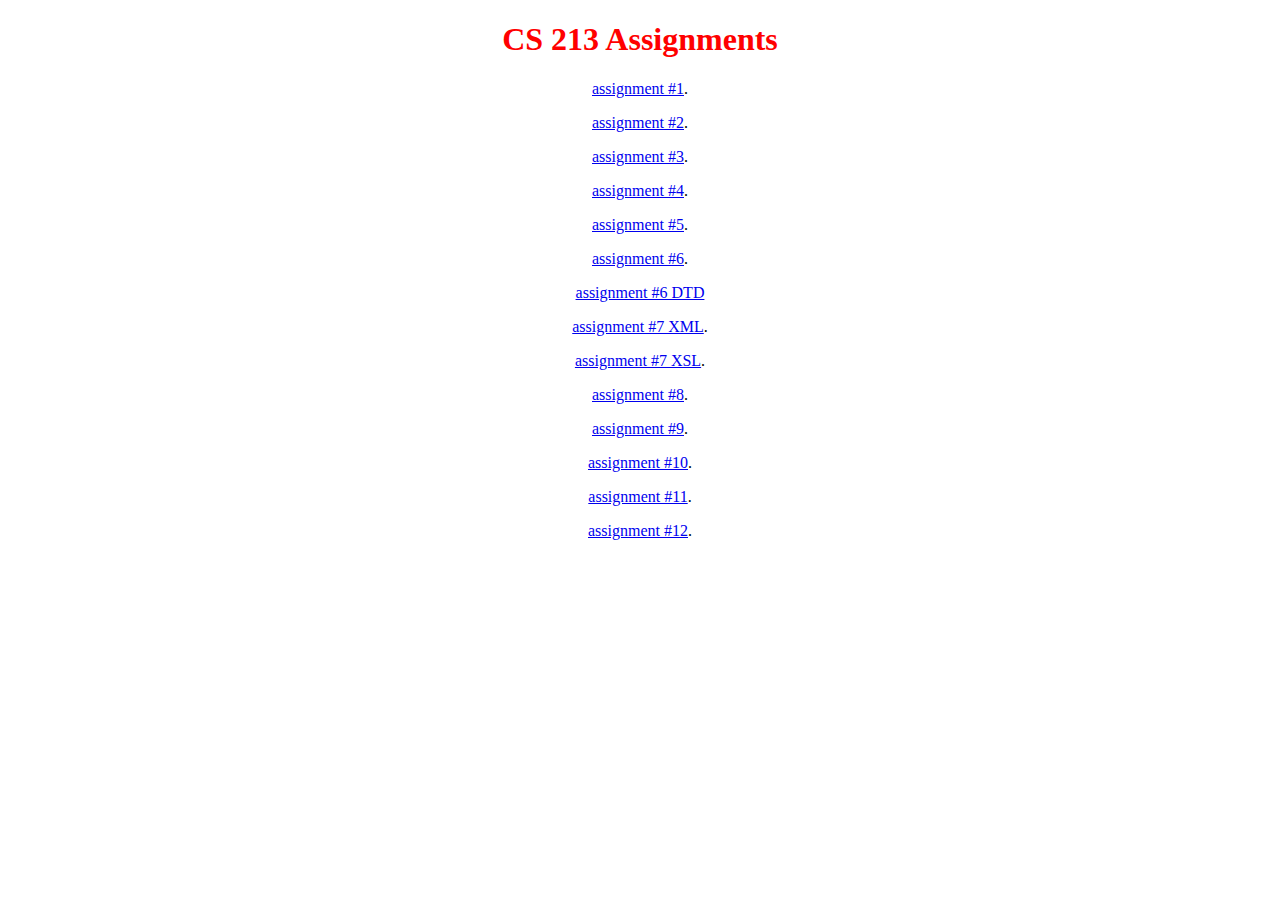
<file: 01 HTML Assignment Index Page & Home Page/index.html>
<!DOCTYPE html>
<html lang="en-US">

<head>
<title>Ben Wright's Assignments</title>
</head>
<body style="list-style-position: inside; text-align: center">
    
    <h1 style="color:red;">CS 213 Assignments</h1>
    <p><a href="assign01.html">
        assignment #1</a>.</p>

    <p><a href="assign02.html">
        assignment #2</a>.</p>

    <p><a href="assign03.html">
        assignment #3</a>.</p>

    <p><a href="assign04.html">
        assignment #4</a>.</p>

    <p><a href="assign05.html">
        assignment #5</a>.</p>

    <p><a href="assign06.xml">
        assignment #6</a>.</p>

    <p><a href="assign06.dtd">
        assignment #6 DTD</a></p>

    <p><a href="assign07.xml">
        assignment #7 XML</a>.</p>

    <p><a href="assign07.xsl">
        assignment #7 XSL</a>.</p>
    
    <p><a href="assign08.html">
        assignment #8</a>.</p>

    <p><a href="assign09.html">
        assignment #9</a>.</p>

    <p><a href="assign10.html">
        assignment #10</a>.</p>

    <p><a href="assign11.html">
        assignment #11</a>.</p>

    <p><a href="assign12.html">
        assignment #12</a>.</p>

</body>
</html>
</file>
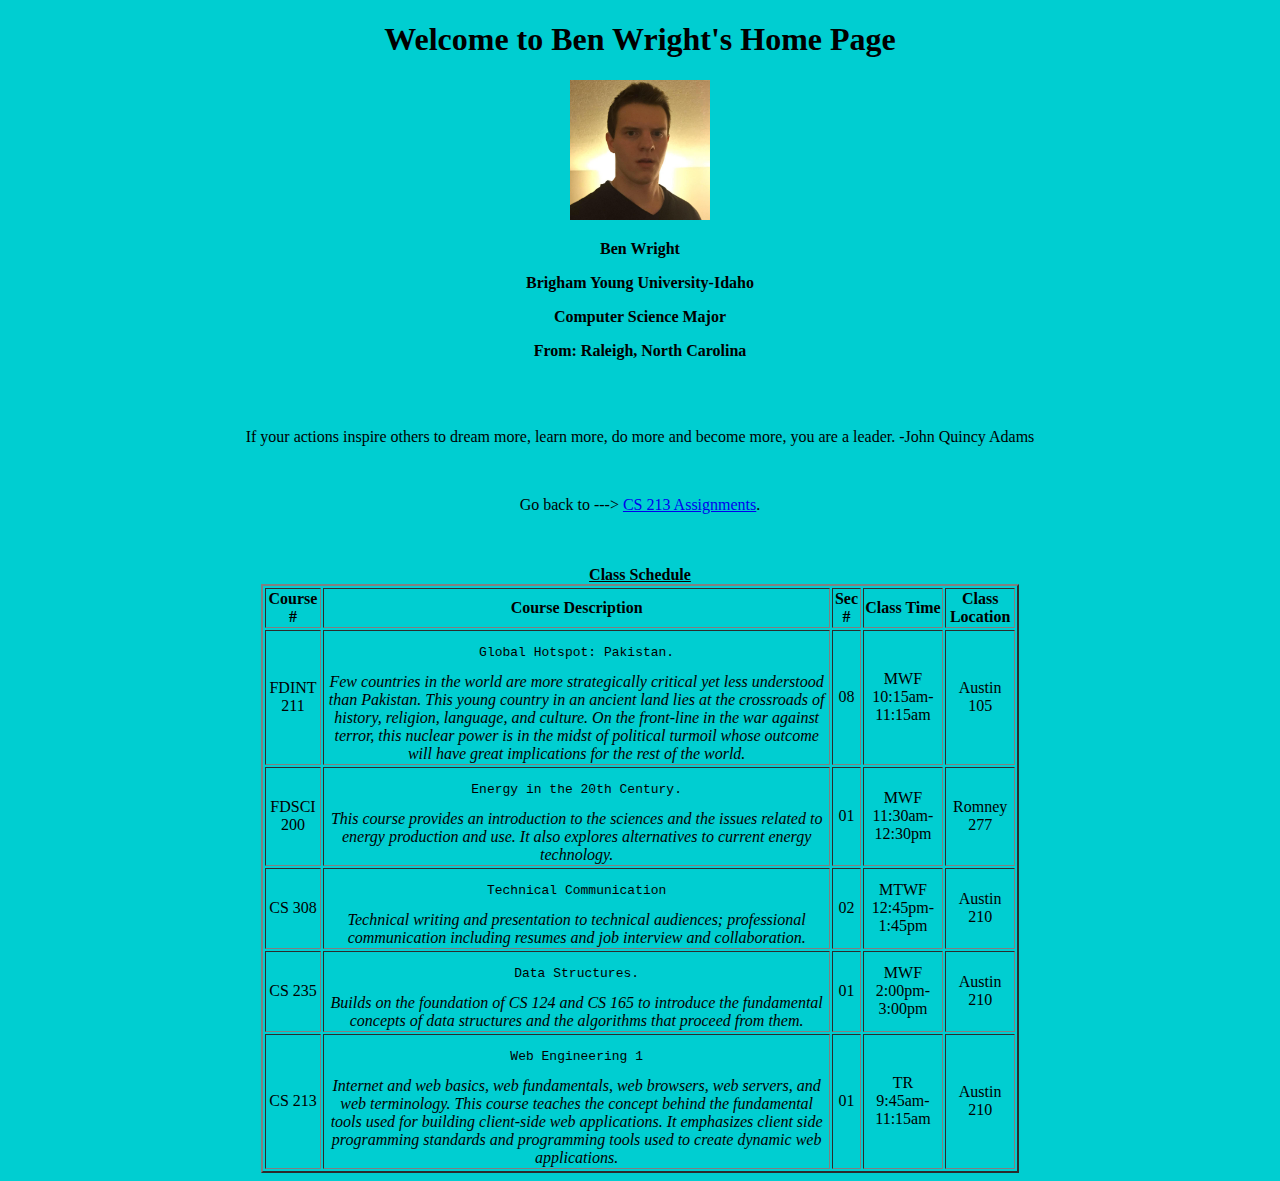
<file: 01 HTML Assignment Index Page & Home Page/assign01.html>
<!DOCTYPE html>
<html lang="en-US">
<head>
<title>Ben Wright's Home Page</title>
</head>
<body style="list-style-position: inside; 
             text-align: center; background-color:darkturquoise">

<h1>Welcome to Ben Wright's Home Page </h1>

<img src="me.jpg" alt="Ben" style="width:140px; height:140px">

<p><b>Ben Wright</b></p>
<p><b>Brigham Young University-Idaho</b></p>
<p><b>Computer Science Major</b></p>
<p><b>From: Raleigh, North Carolina</b></p>

<br></br>

<blockquote cite="http://www.brainyquote.com/quotes/quotes/j/johnquincy386752.html">
  <p>
    If your actions inspire others to dream more, learn more, do more and 
    become more, you are a leader. -John Quincy Adams
  </p>
</blockquote>

<br/>

<p> Go back to --->
<a href="http://localhost:1024/~wrightbyui/index.html">
    CS 213 Assignments</a>.</p>
   
<br></br>

<table align="center" border="2" style="width:60%; text-align: center">
  <caption><b><ins>Class Schedule</ins></b></caption>
  <tr>
    <td><b>Course #</b></td>
    <td><b>Course Description</b></td>
    <td><b>Sec #</b></td>
    <td><b>Class Time</b></td>
    <td><b>Class Location</b></td>
  </tr> 
  <tr>
    <td>FDINT 211</td>
    <td>
      <pre>Global Hotspot: Pakistan.</pre>
        <i>Few countries in the world are more strategically critical yet
        less understood than Pakistan. This young country in an ancient 
        land lies at the crossroads of history, religion, language, and 
        culture. On the front-line in the war against terror, this      
        nuclear power is in the midst of political turmoil whose outcome 
        will have great implications for the rest of the world.</i>
        </td>
    <td>08</td>
    <td>MWF 10:15am-11:15am</td>
    <td>Austin 105</td>
  <tr>
    <td>FDSCI 200</td>
    <td>
      <pre>Energy in the 20th Century.</pre>
      <i>
        This course provides an introduction to the sciences and the issues
        related to energy production and use. It also explores alternatives
        to current energy technology.
      </i>
    </td>
    <td>01</td>
    <td>MWF 11:30am-12:30pm</td>
    <td>Romney 277</td>
  </tr>
  <tr>
    <td>CS 308</td>
    <td>
      <pre>Technical Communication</pre>
      <i>
        Technical writing and presentation to technical audiences;
        professional communication including resumes and job interview 
        and collaboration.
      </i>
    </td>
    <td>02</td>
    <td>MTWF 12:45pm-1:45pm</td>
    <td>Austin 210</td>
  </tr>
  <tr>
    <td>CS 235</td>
    <td>
      <pre>Data Structures.</pre>
      <i>
        Builds on the foundation of CS 124 and CS 165 to introduce the 
        fundamental concepts of data structures and the algorithms that 
        proceed from them.
      </i>
    </td>
    <td>01</td>
    <td>MWF 2:00pm-3:00pm</td>
    <td>Austin 210</td>
  </tr>
  <tr>
    <td>CS 213</td>
    <td>
      <pre>Web Engineering 1</pre>
      <i>
        Internet and web basics, web fundamentals, web browsers, web
        servers, and web terminology. This course teaches the concept 
        behind the fundamental tools used for building client-side web 
        applications. It emphasizes client side programming standards  
        and programming tools used to create dynamic web applications.
      </i>
    </td>
    <td>01</td>
    <td>TR 9:45am-11:15am
    <td>Austin 210</td>
  </tr>

  
</body>
</html>
</file>
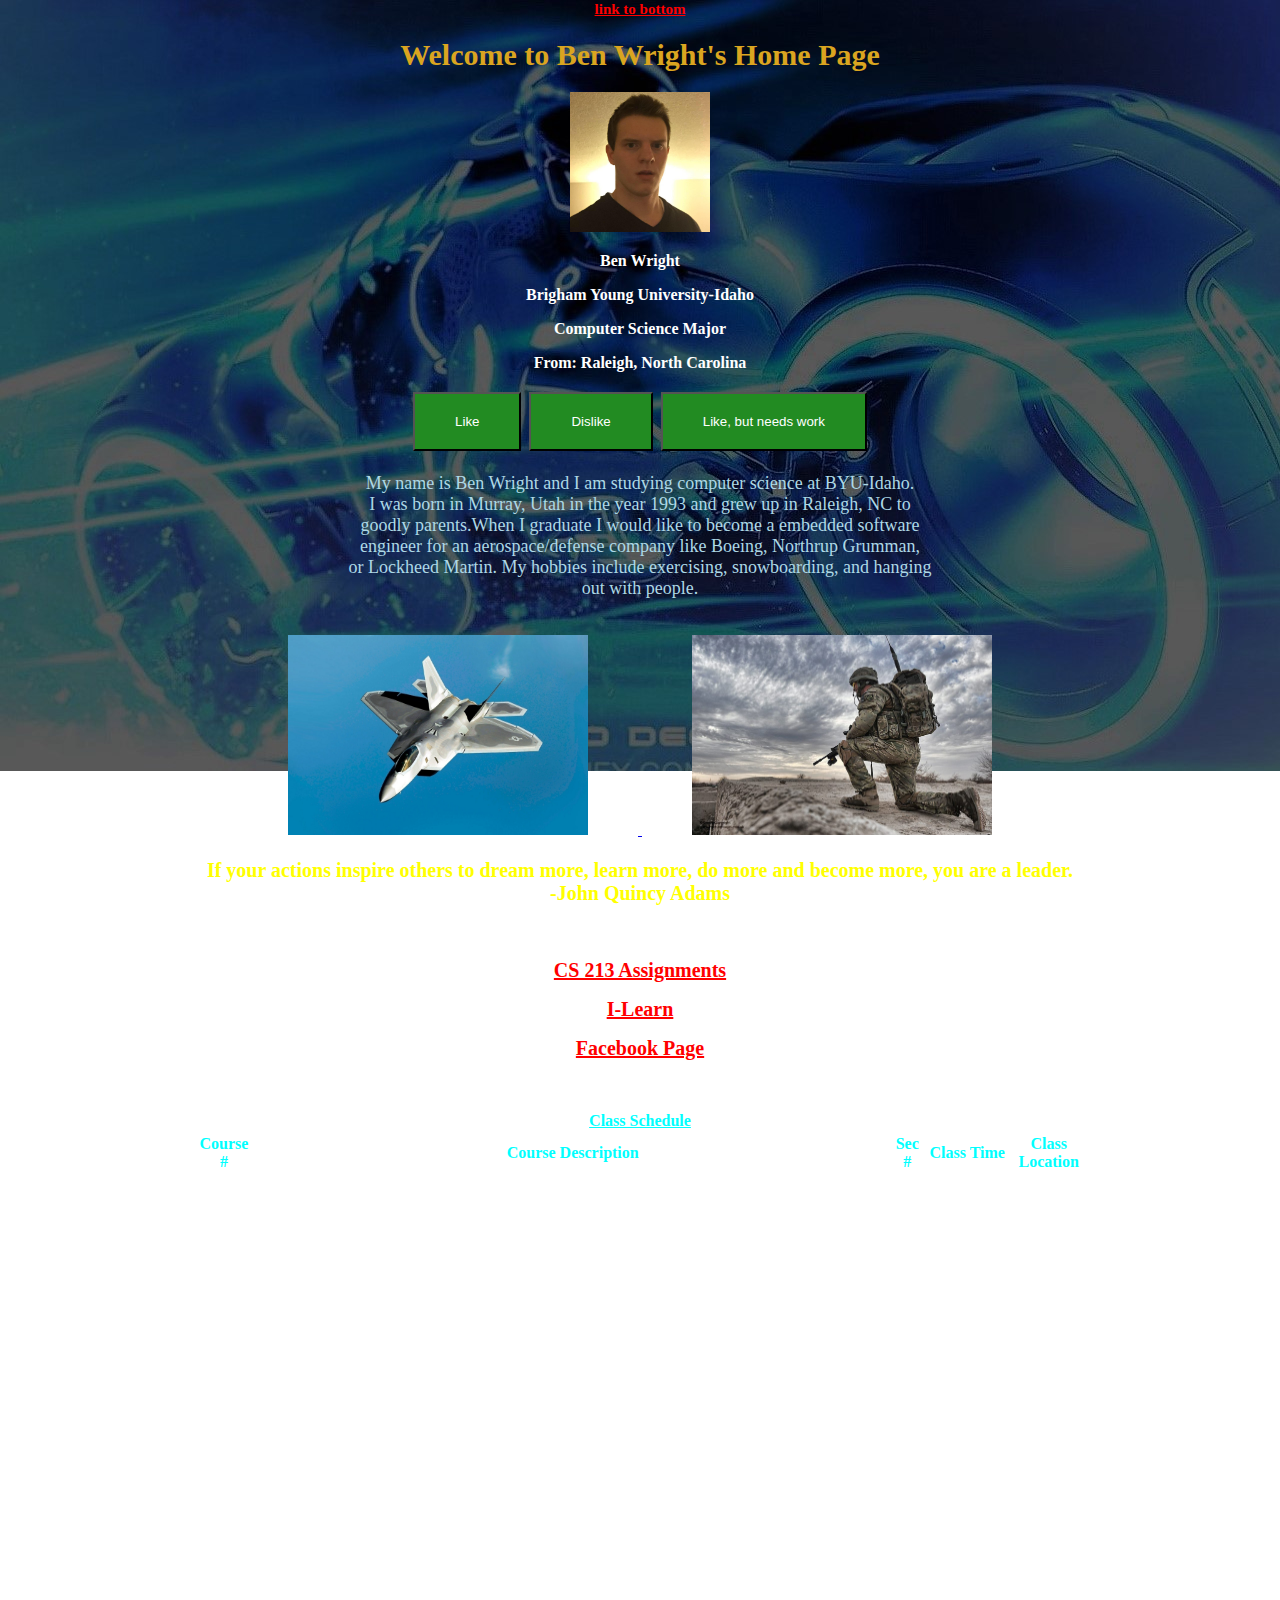
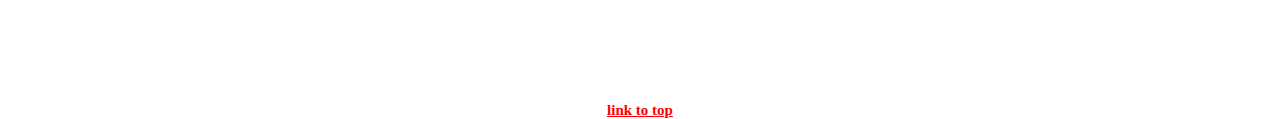
<file: 02 Enhanced Home Page/assign02.html>
<!DOCTYPE html>
    <header></header>
    <html>
    <head>
        <style>
            h1 {
                color: goldenrod;
                font-size: 30px;
            }
            body {
                margin: auto;
                text-align: center;
                background-image: url("tron.jpg");
                background-repeat: no-repeat;
                background-attachment: fixed;
            }
            blockquote {
                color: yellow;
                font-weight: bold;
                font-size: 20px;
            }
            a.link {
                font-weight: bold;
                color: red;
                font-size: 20px;
            }
            a.internal {
                font-weight: bold;
                color: red;
                font-size: 15px;
            }
            table {
                border-collapse: collapse;
                width: 70%;
            }
            table, td, tr {
                border: 4px solid white;
            }
                tr.aqua {
                    color: aqua;
                }

                tr.white {
                    color: white;
                }
            p.white {
                color: white;
            }
            p.paragraph {
                font-size: 18px;
                color: lightblue;
            }
            img.one {
                position: relative;
                margin: none;
                right: 50px;
                width: 300px;
                height: 200px;
                padding: 0px;
            }
            img.two {
                position: relative;
                margin: none;
                left: 50px;
                width: 300px;
                height: 200px;
                padding: 0px;
            }
            caption {
                color: aqua;
            }
            input[type=button], input[type=button], input[type=button] {
                background-color: forestgreen;
                color: white;
                padding: 20px 40px;
                margin: 4px 2px;
                cursor: pointer;
            }
        </style>
    </head>
    <body>
        <a class="internal"
           href="http://157.201.194.254/~wrightbyui/assign02.html#bottom">
            link to bottom
        </a>
        <title>Enhanced Home Page</title>
        <h1>Welcome to Ben Wright's Home Page</h1>

        <img src="me.jpg" alt="Ben"
             style="width:140px; height:140px" ;>

        <p class="white"><b>Ben Wright</b></p>
        <p class="white"><b>Brigham Young University-Idaho</b></p>
        <p class="white"><b>Computer Science Major</b></p>
        <p class="white"><b>From: Raleigh, North Carolina</b></p>

        <input type="button" value="Like" />
        <input type="button" value="Dislike" />
        <input type="button" value="Like, but needs work" />

        <p class="paragraph">
            My name is Ben Wright and I am studying computer science at BYU-Idaho.<br />
            I was born in Murray, Utah in the year 1993 and grew up in Raleigh, NC to<br />
            goodly parents.When I graduate I would like to become a embedded software<br />
            engineer for an aerospace/defense company like Boeing, Northrup Grumman,<br />
            or Lockheed Martin. My hobbies include exercising, snowboarding, and hanging<br />
            out with people.
        </p>
        <br />

        <a href="http://www.airforce.com">
            <img class="one" src="jet.jpg" ;>
        </a>
        <img class="two" src="military.jpg" ;>

        <br />

        <blockquote cite="http://www.brainyquote.com/quotes/quotes/j/johnquincy386752.html">
            <p>
                If your actions inspire others to dream more, learn more, do more and
                become more, you are a leader. <br /> -John Quincy Adams
            </p>
        </blockquote>

        <br />

        <p><a class="link" href="http://157.201.194.254/~wrightbyui/index.html">
            CS 213 Assignments</a></p>
        <p><a class="link" href="http://byui.brightspace.com">I-Learn</a></p>
        <p><a class="link" href="http://www.facebook.com">Facebook Page</a></p>

        <br />
        <br />

        <table align="center" border="4" ;>
            <caption><b><ins>Class Schedule</ins></b></caption>
            <tr class="aqua">
                <td><b>Course #</b></td>
                <td><b>Course Description</b></td>
                <td><b>Sec #</b></td>
                <td><b>Class Time</b></td>
                <td><b>Class Location</b></td>
            </tr>
            <tr class="white">
                <td>FDINT 211</td>
                <td>
                    <pre>Global Hotspot: Pakistan.</pre>
                    <i>
                        Few countries in the world are more strategically critical yet
                        less understood than Pakistan. This young country in an ancient
                        land lies at the crossroads of history, religion, language, and
                        culture. On the front-line in the war against terror, this
                        nuclear power is in the midst of political turmoil whose outcome
                        will have great implications for the rest of the world.
                    </i>
                </td>
                <td>08</td>
                <td>MWF 10:15am-11:15am</td>
                <td>Austin 105</td>
            <tr class="white">
                <td>FDSCI 200</td>
                <td>
                    <pre>Energy in the 20th Century.</pre>
                    <i>
                        This course provides an introduction to the sciences and the issues
                        related to energy production and use. It also explores alternatives
                        to current energy technology.
                    </i>
                </td>
                <td>01</td>
                <td>MWF 11:30am-12:30pm</td>
                <td>Romney 277</td>
            </tr>
            <tr class="white">
                <td>CS 308</td>
                <td>
                    <pre>Technical Communication</pre>
                    <i>
                        Technical writing and presentation to technical audiences;
                        professional communication including resumes and job interview
                        and collaboration.
                    </i>
                </td>
                <td>02</td>
                <td>MTWF 12:45pm-1:45pm</td>
                <td>Austin 210</td>
            </tr>
            <tr class="white">
                <td>CS 235</td>
                <td>
                    <pre>Data Structures.</pre>
                    <i>
                        Builds on the foundation of CS 124 and CS 165 to introduce the
                        fundamental concepts of data structures and the algorithms that
                        proceed from them.
                    </i>
                </td>
                <td>01</td>
                <td>MWF 2:00pm-3:00pm</td>
                <td>Austin 210</td>
            </tr>
            <tr class="white">
                <td>CS 213</td>
                <td>
                    <pre>Web Engineering 1</pre>
                    <i>
                        Internet and web basics, web fundamentals, web browsers, web
                        servers, and web terminology. This course teaches the concept
                        behind the fundamental tools used for building client-side web
                        applications. It emphasizes client side programming standards
                        and programming tools used to create dynamic web applications.
                    </i>
                </td>
                <td>01</td>
                <td>TR 9:45am-11:15am
                <td>Austin 210</td>
            </tr>
        </table>
        <br>
        <h2 id="bottom"></h2>
        <a class="internal"
           href="http://157.201.194.254/~wrightbyui/assign02.html#top">link to top</a>
    </body>
</html>
<footer></footer>
</div>
</file>
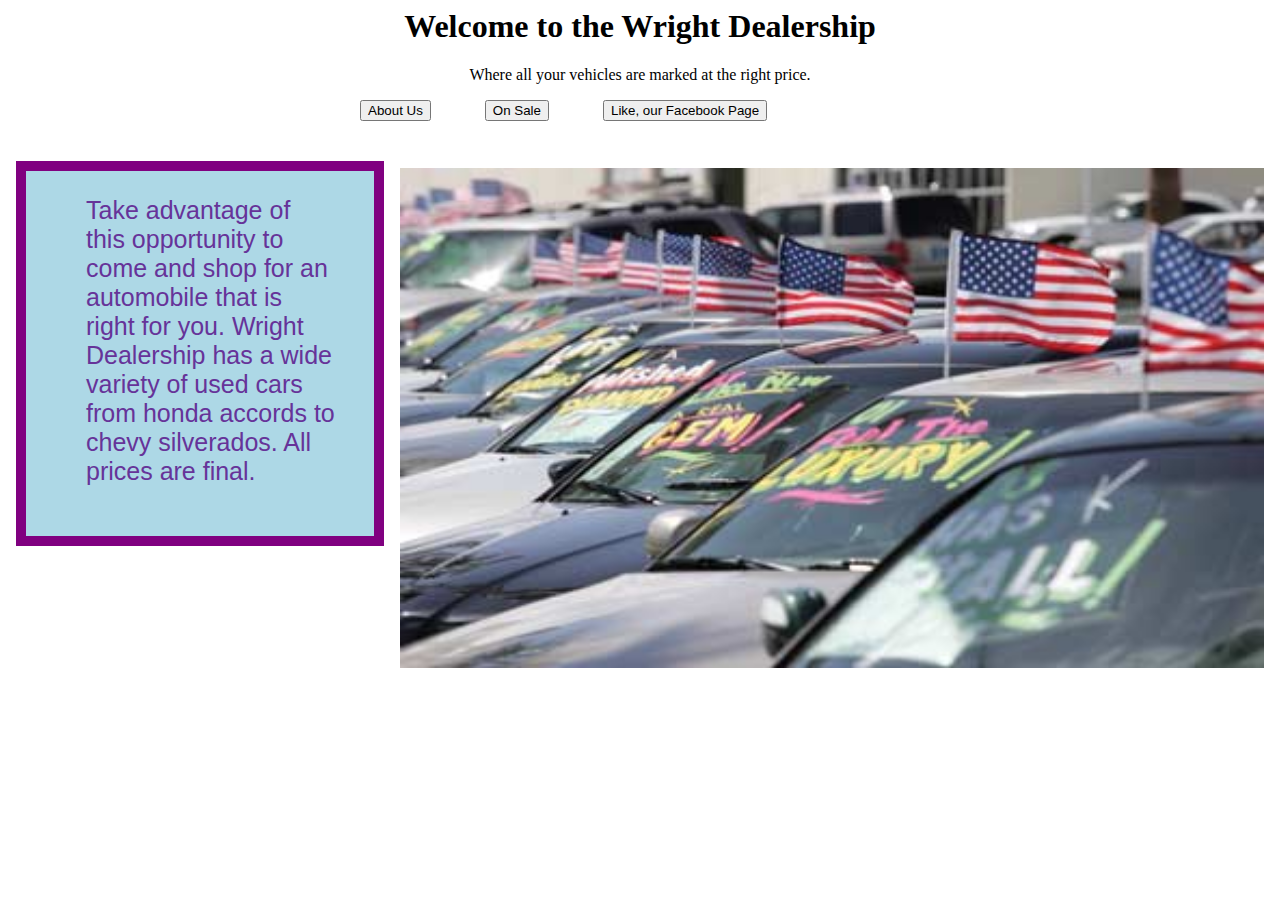
<file: 03 HTMl-CSS/assign03.html>
<div>
    <!DOCTYPE html>
    <html>
    <header></header>
    <head>
        <style>
                p.intro {
                    border: 10px solid purple;
                    background-color: lightblue;
                    /*background-attachment: absolute;*/
                    width: 250px;
                    height: 10%px;
                    font-size: 25px;
                    font-style: bold;
                    color: rebeccapurple;
                    font-family: Arial, Helvetica, sans-serif;
                    padding-top: 25px;
                    padding-bottom: 50px;
                    padding-left: 60px;
                    padding-right: 38px;
                    margin-bottom: -234px;
                    margin-top: 40px;
                    margin-left: -15%;
                    /*margin-right: 300px;*/
                }
                /*input {
                background-color: brown;
                color: aqua;
            }*/
                #wrapper {
                    margin-left: auto;
                    margin-right: auto;
                    width: 960px;
                }
        </style>
    </head>
    <body>
      <div id="wrapper">
                <!--style="background-color: gold"-->
                <title>The Wright Dealership</title>
                <h1 style="text-align: center">Welcome to the Wright Dealership</h1>
                <p style="text-align: center">Where all your vehicles are marked at the right price.</p>
                <input type="button" style="margin-left: 200px;" value="About Us" />
                <input type="button" style="margin-left: 50px" value="On Sale" />
                <input type="button" style="margin-left: 50px" value="Like, our Facebook Page" />
                <p class="intro">
                    Take advantage of this opportunity to come and shop for an automobile that is
                    right for you. Wright Dealership has a wide variety of used cars from honda accords
                    to chevy silverados. All prices are final.
                </p>
                <div id="wrapper">
                  <img src="dealership1.jpg" style="width: 90%; height: 500px; margin-left: 25%; margin-top: -15%; margin-right: 10%;"
                       position="relative"</img>
                       
                       
                       <br />
                       
                       
    </body>
    <footer></footer>
    </html>
</div>
</file>
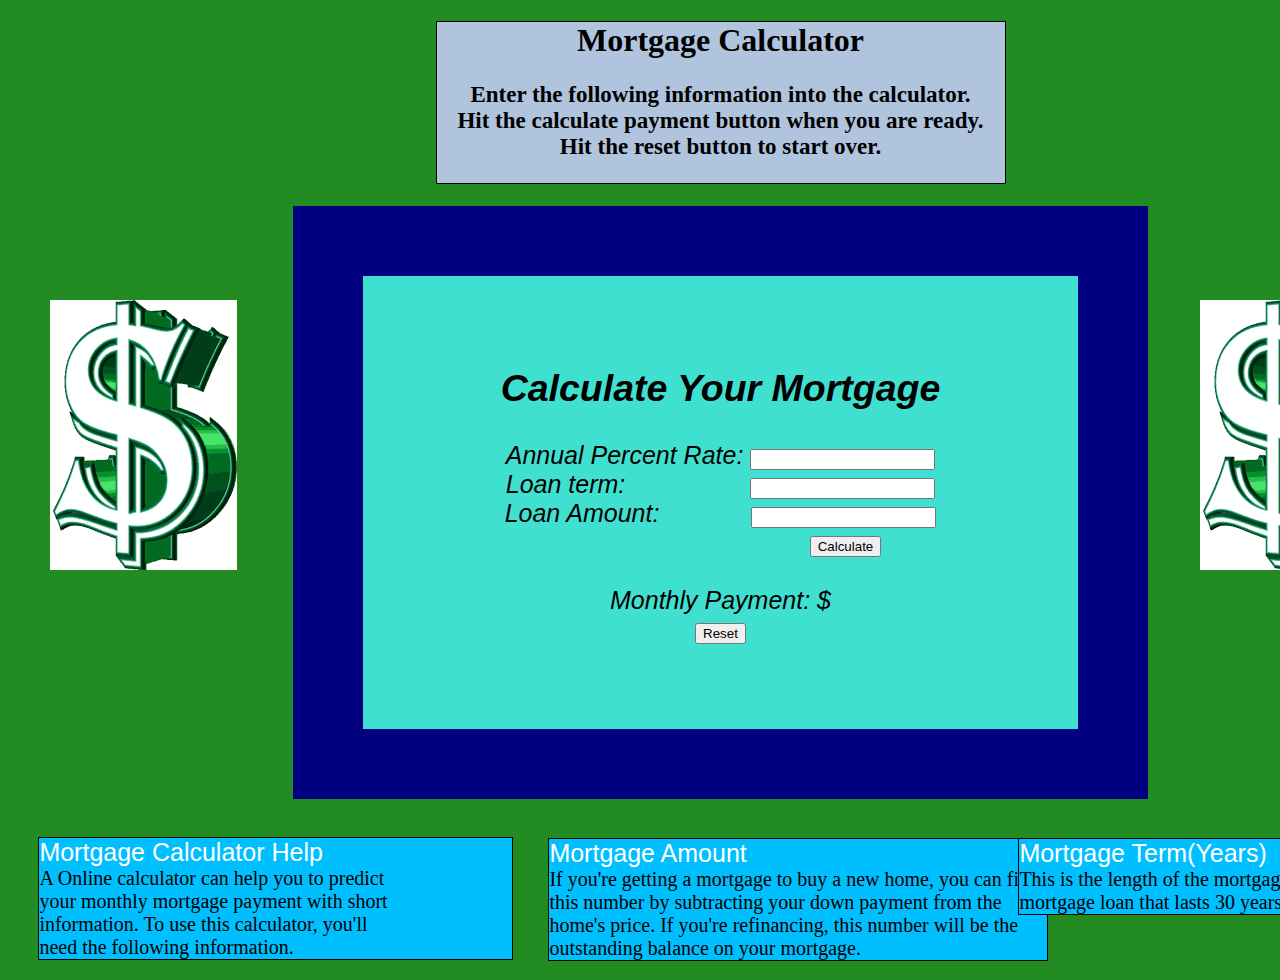
<file: 04 JavaScript Calculator/assign04.html>
<!DOCTYPE html>
<html lang="en-US">
<header>
</header>
<head>
  <title>Mortgage Calculator</title>
    <style>
        form {
            text-align: center;
            font-size: 25px;
            border: 70px solid navy;
            margin-left: 20%;
            margin-right: 20%;
            padding-top: 60px;
            padding-bottom: 60px;
            background-color: turquoise;
        }
        p.head::first-line {
            color: white;
            font-family: Arial, Helvetica, sans-serif;
            font-size: 25px;
        }

        #wrapper {
            margin-left: auto;
            margin-right: auto;
            width: 1425px;
        }
    </style>
    <script type="text/javascript">
        var APR;
        var loanTerm;
        var loanAmount;

        function resetValues() {}

        function setAPR() {
            APR = document.getElementById("apr").value;
            return APR;
        }
    
        function setTerm() {
            loanTerm = document.getElementById("term").value;
            return loanTerm;
        }

        function setAmount() {
            loanAmount = document.getElementById("amount").value;
            return loanAmount;
        }

        function checkItem(item) {
            if (item) {
                item.style.background="green";
            } 
            else {
                item.style.background = "red";
            }
        }

        function computeMonthlyPayment() {
            var percent = APR * .01;
            var firstAPR = percent / 12;
            var secondAPR = firstAPR + 1;
            var loanByMonth = loanTerm * 12;
            var monthlyPayment = loanAmount * firstAPR / (1 - Math.pow(secondAPR, -loanByMonth));
            monthlyPayment = monthlyPayment.toFixed(2);
            document.getElementById("demo").innerHTML = monthlyPayment;
            checkItem(percent);
            checkItem(firstAPR);
            checkItem(secondAPR);
            checkItem(loanByMonth);
        }
    </script>
</head>
<body style="background-color: forestgreen"> 
    <div id="wrapper">
        <h1 style="text-align: center; border: 1px solid black; margin-left: 30%; margin-right: 30%; background-color: lightsteelblue;">
            Mortgage Calculator
            <p style="font-size: 23px; text-align: center;">
                Enter the following information into the calculator. <br />
                Hit the calculate payment button when you are ready. <br />
                Hit the reset button to start over.
            </p>
        </h1>        
        <img src="money.png" style="position: absolute; top: 300px; left: 50px;" />
        <img src="money.png" style="position: absolute; top: 300px; left: 1200px;"/>
        <form onreset="resetValues()" style="text-align: center; font-family: arial; font-style: italic;">
            <p>
                <h2>Calculate Your Mortgage</h2>
                Annual Percent Rate: <input id="apr" type="text" onchange="setAPR()" /> <br />
                Loan term: <input style="margin-left: 118px;" id="term" type="text" onchange="setTerm()" /> <br />
                Loan Amount: <input style="margin-left: 85px" id="amount" type="text" onchange="setAmount()" /> <br />
                <input type="button" style="margin-left: 250px;" value="Calculate" onclick="computeMonthlyPayment()" onfocus="checkItem();" /> <br />
                <br /> Monthly Payment: $<output id="demo" value="$" onreset="resetValues()"></output>
                <br /> <input type="reset" />
            </p>
        </form>
        <br />
        <div style="position: absolute; left: 3%;">
          <p class="head" style="class: head; border: 1px solid black; margin-right: -30px; 
                background-color: deepskyblue; font-size: 20px;">Mortgage Calculator Help <br />
                A Online calculator can help you to predict <br />
                your monthly mortgage payment with short <br />
                information. To use this calculator, you'll <br />
                need the following information.
          </p>
          <p class="head" style="class: head; border: 1px solid black; margin-right: -500px; 
                background-color: deepskyblue; font-size: 20px; position: absolute;
                top: 1px; left: 510px;">Mortgage Amount <br />
                If you're getting a mortgage to buy a new home, you can find
                this number by subtracting your down payment from the home's
                price. If you're refinancing, this number will be the
                outstanding balance on your mortgage.
          </p>
          <p class="head" style="class: head; border: 1px solid black; margin-right: -840px; 
                background-color: deepskyblue; font-size: 20px; position: absolute;
                top: 1px; left: 980px;">Mortgage Term(Years) <br />
                This is the length of the mortgage you're
                considering. If your buying a new home, 
                you may choose a mortgage loan that lasts
                30 years.
          </p>
        </div>    
    </div>
</body>
</html>
</file>
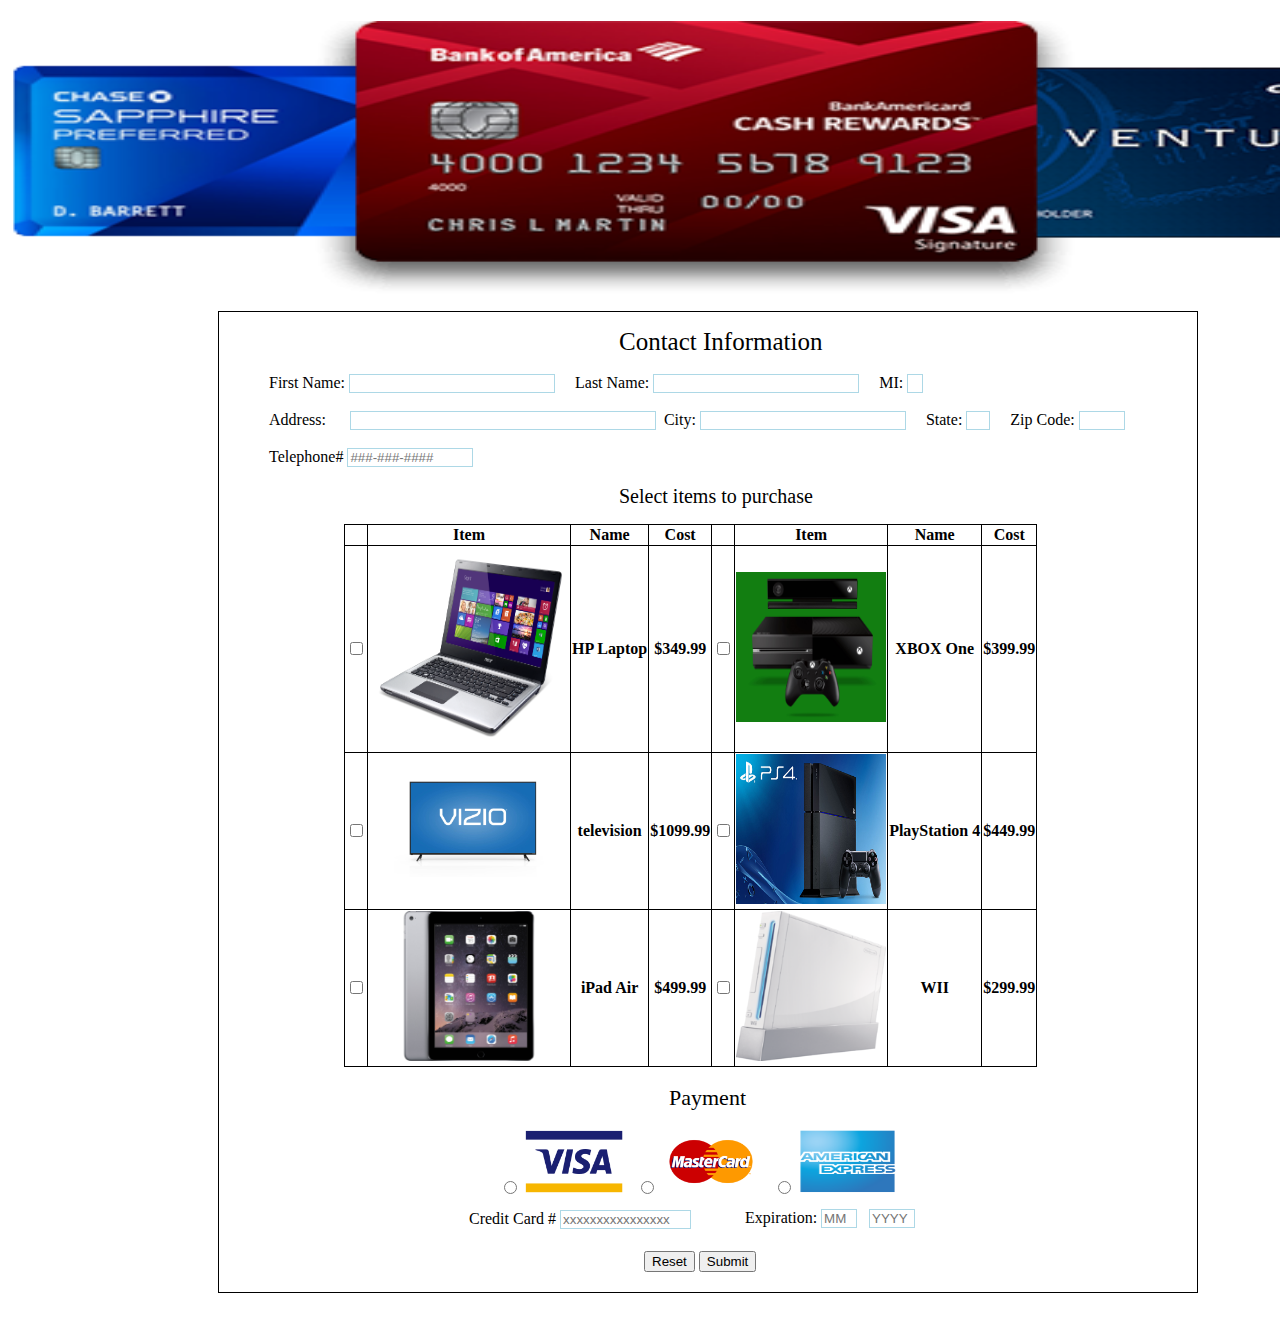
<file: 05 JavaScript Form/assign05.html>
﻿<!DOCTYPE html>
<html lang="en">
<head>
    <title>Javascript Form</title>
    <meta charset="utf-8" />
    <script type="text/javascript" src="assign05.js"></script>
    <link rel="stylesheet" type="text/css" href="assign05.css" />
</head>
<body id="wrapper">
    <h1>
        <img src="hero-card.png" width="100%" height="300px" />
    </h1>
    <form name="demo" onsubmit="return onSubmit(this)"
          onreset="document.getElementById('total').innerHTML = ''">
        <p style="font-family: Cambria;">
            <span style="position: relative; left: 400px; font-size: 25px;">Contact Information</span>
            <br /><br />
            <label for="fname" class="contact">
                First Name:
                <input type="text" id="fname" name="first" style="width: 200px; border: 1px solid lightblue;" />
                &nbsp; &nbsp;
            </label>
            <label for="lname" class="contact">
                Last Name:
                <input type="text" id="lname" name="last" style="width: 200px; border: 1px solid lightblue;" />
                &nbsp; &nbsp;
            </label>
            <label for="mi" class="contact">
                MI:
                <input type="text" id="mi" name="middle" style="width: 10px;  border: 1px solid lightblue;" />
            </label>
            <br /> <br />
            <label for="address" class="contact">
                Address:
                <input type="text" id="address" name="add" style="width: 300px; border: 1px solid lightblue;
                           position: relative; left: 20px;" />
                &nbsp; &nbsp; &nbsp;
            </label>
            <label for="city" class="contact">
                City:
                <input type="text" id="city" name="town" style="width: 200px; border: 1px solid lightblue;" />
                &nbsp; &nbsp;
            </label>
            <label for="st" class="contact">
                State:
                <input type="text" id="st" name="state" style="width: 18px;  border: 1px solid lightblue;" />
                &nbsp; &nbsp;
            </label>
            <label for="zip" class="contact">
                Zip Code:
                <input type="text" id="zip" name="code" style="width: 40px; border: 1px solid lightblue;" />
            </label>
            <br /> <br />
            <label for="phone" class="contact">
                Telephone#
                <input type="tel" id="phone" name="cell" style="width: 120px; border: 1px solid lightblue;"
                       placeholder="###-###-####" />
                &nbsp;
            </label>
            <br /><br />
            <span style="position: relative; left: 400px; font-size: 20px;">
                Select items to purchase
            </span>
            <div id="error" style="text-align: center; color: red;"></div>
            <label>
                <table>
                    <tr>
                        <th></th>
                        <th>Item</th>
                        <th>Name</th>
                        <th>Cost</th>
                        <th></th>
                        <th>Item</th>
                        <th>Name</th>
                        <th>Cost</th>
                    </tr>
                    <tr>
                        <th>
                            <label for="lap"></label>
                            <input type="checkbox" id="firstItem" name="lap" value="349.99"
                                   onchange="total()" />
                        </th>
                        <th><img src="laptop.png" style="width: 200px; height: 200px;" /></th>
                        <th>HP Laptop</th>
                        <th>$349.99</th>
                        <th>
                            <label for="xbox"></label>
                            <input type="checkbox" id="secondItem" name="xbox" value="399.99"
                                   onchange="total()" />
                        </th>
                        <th><img src="xbox.jpg" style="width: 150px; height: 150px;" /></th>
                        <th>XBOX One</th>
                        <th>$399.99</th>
                    </tr>
                    <tr>
                        <th>
                            <label for="tv"></label>
                            <input type="checkbox" id="thirdItem" name="tv" value="1099.99"
                                   onchange="total()" />
                        </th>
                        <th><img src="tv.jpg" style="width: 150px; height: 150px;" /></th>
                        <th>television</th>
                        <th>$1099.99</th>
                        <th>
                            <label for="ps4"></label>
                            <input type="checkbox" id="fourthItem" name="ps4" value="449.99"
                                   onchange="total()" />
                        </th>
                        <th><img src="ps4.jpg" style="width: 150px; height: 150px;" /></th>
                        <th>PlayStation 4</th>
                        <th>$449.99</th>
                    </tr>
                    <tr>
                        <th>
                            <label for="ipad"></label>
                            <input type="checkbox" id="fifthItem" name="ipad" value="499.99"
                                   onchange="total()" />
                        </th>
                        <th><img src="ipad.jpg" style="width: 150px; height: 150px;" /></th>
                        <th>iPad Air</th>
                        <th>$499.99</th>
                        <th>
                            <label for="wii"></label>
                            <input type="checkbox" id="sixthItem" name="wii" value="299.99"
                                   onchange="total()" />
                        </th>
                        <th><img src="wii.png" style="width: 150px; height: 150px;" /></th>
                        <th>WII</th>
                        <th>$299.99</th>
                    </tr>
                </table>
            </label>
            <div id="total" style="font-weight: bold; text-align: center"></div>
            <br />
            <span style="position: relative; left: 450px; font-size: 22px;">Payment</span>
            <br />
            <div id="noCardType" style="color: red; text-align: center"></div>
            <br />
            <div style="position: relative; left: 280px;" id="cardType">
                <label for="card"></label>
                <input type="radio" id="visa" value="Visa" />
                <img src="visa.png" style="width: 100px; height: 65px;" /> &nbsp;

                <label for="card"></label>
                <input type="radio" id="master" value="MasterCard" />
                <img src="mastercard.png" style="width: 100px; height: 65px;" /> &nbsp;

                <label for="card"></label>
                <input type="radio" id="express" value="AmericanExpress" />
                <img src="AE.png" style="width: 100px; height: 65px;" />
            </div>
            <label for="cardNum" style="position: relative; top: 12px; left: 250px;">
                Credit Card #
                <input type="text" id="cardNum" placeholder="xxxxxxxxxxxxxxxx"
                       style="border: 1px solid lightblue; width: 125px;" />
            </label>
            <label style="position: relative; top: 11px; left: 300px;">
                Expiration:
                <input type="text" id="month" placeholder="MM"
                       style="width: 30px; border: 1px solid lightblue;" /> &nbsp;
                <input type="text" id="year" placeholder="YYYY"
                       style="width: 40px; border: 1px solid lightblue;" /> &nbsp;
            </label>
        </p>
        <br />
        <div id="isNot"></div>
        <label class="button">
            <input type="reset" id="reset" value="Reset" />
        </label>
        <label class="button">
            <input type="submit" id="submit" value="Submit" />
        </label>
        <br />
    </form>
</body>
</html>
</file>
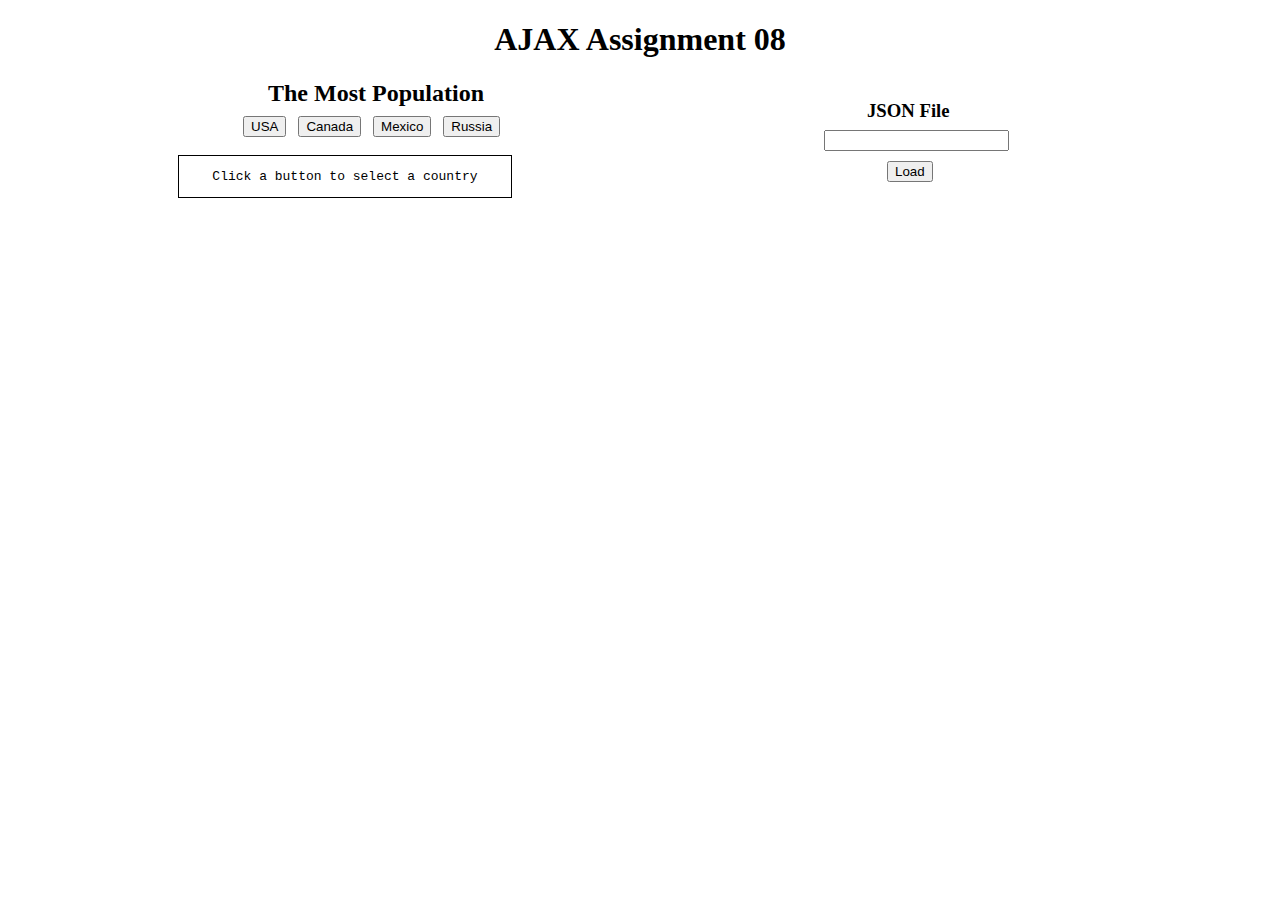
<file: 08 AJAX/assign08.html>
<!DOCTYPE html>
<html>
<head>
    <script type="text/javascript" src="assign08.js"></script>
    <style>
        div.border {
            border: 1px solid black;
            position: static;
            left: 15px;
            margin-right: 72%;
            margin-left: 20px;
        }
        div.json {
            position: absolute;
            left: 65%;
            top: 9%;
        }
        button {
            position: relative;
            left: 55px;
        }
        
    </style>
</head>
<body>
    <title>AJAX</title>
    <h1 style="text-align: center">AJAX Assignment 08</h1>
    <div style="position: relative; left: 150px;">
        <h2 style="position: absolute; left: 110px; top: -20px;">The Most Population</h2>
        <br /> <br />
        <div style="position: relative; left: 30px;">
            <button type="button" onclick="loadDoc('usa.txt')">USA</button>       &nbsp;
            <button type="button" onclick="loadDoc('canada.txt')">Canada</button> &nbsp;
            <button type="button" onclick="loadDoc('mexico.txt')">Mexico</button> &nbsp;
            <button type="button" onclick="loadDoc('russia.txt')">Russia</button> &nbsp;
        </div>
        <br />
        <div class="border">
            <pre id="city" style="text-align: center;">Click a button to select a country</pre>
        </div>
    </div>
    <div class="json" id="Json">
        <h3 style="position: relative; left: 35px;">JSON File</h3>
        <input type="text" id="file" style="position: relative; left: -8px; bottom: 10px;" /> <br />
        <button id="button" onclick="loadJson()" style="text-align: center;">Load</button>
        <div id="getData" style="position: relative; left: 200px; bottom: 75px;"></div>
    </div>
    
</body>
</html>
</file>
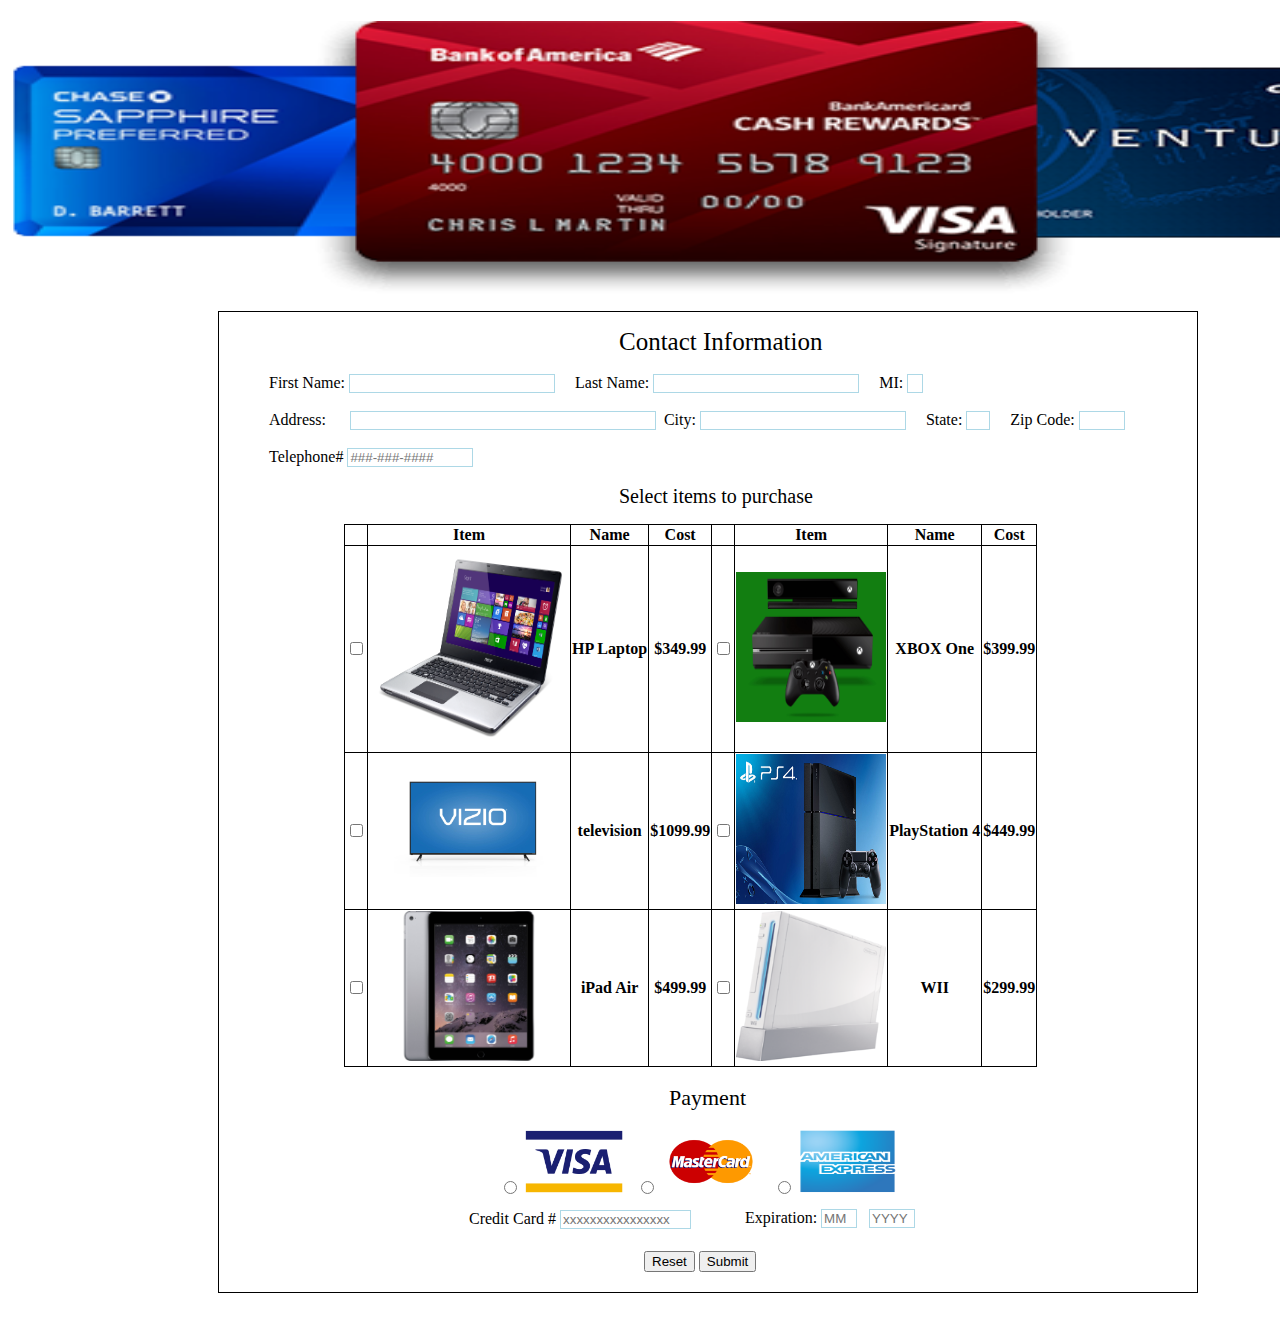
<file: 10 PHP Form Survey/assign10.html>
﻿<!DOCTYPE html>
<html lang="en">
<head>
    <title>Javascript Form</title>
    <meta charset="utf-8" />
    <script type="text/javascript" src="assign05.js"></script>
    <link rel="stylesheet" type="text/css" href="assign05.css" />
</head>
<body id="wrapper">
    <h1>
        <img src="hero-card.png" width="100%" height="300px" />
    </h1>
    <form name="demo" onsubmit="return onSubmit(this)" action="assign10.php"  method="post" 
          onreset="document.getElementById('total').innerHTML = ''">
        <p style="font-family: Cambria;">
            <span style="position: relative; left: 400px; font-size: 25px;">Contact Information</span>
            <br /><br />
            <label for="fname" class="contact">
                First Name:
                <input type="text" id="fname" name="first" style="width: 200px; border: 1px solid lightblue;" />
                &nbsp; &nbsp;
            </label>
            <label for="lname" class="contact">
                Last Name:
                <input type="text" id="lname" name="last" style="width: 200px; border: 1px solid lightblue;" />
                &nbsp; &nbsp;
            </label>
            <label for="mi" class="contact">
                MI:
                <input type="text" id="mi" name="middle" style="width: 10px;  border: 1px solid lightblue;" />
            </label>
            <br /> <br />
            <label for="address" class="contact">
                Address:
                <input type="text" id="address" name="add" style="width: 300px; border: 1px solid lightblue;
                           position: relative; left: 20px;" />
                &nbsp; &nbsp; &nbsp;
            </label>
            <label for="city" class="contact">
                City:
                <input type="text" id="city" name="town" style="width: 200px; border: 1px solid lightblue;" />
                &nbsp; &nbsp;
            </label>
            <label for="st" class="contact">
                State:
                <input type="text" id="st" name="state" style="width: 18px;  border: 1px solid lightblue;" />
                &nbsp; &nbsp;
            </label>
            <label for="zip" class="contact">
                Zip Code:
                <input type="text" id="zip" name="code" style="width: 40px; border: 1px solid lightblue;" />
            </label>
            <br /> <br />
            <label for="phone" class="contact">
                Telephone#
                <input type="tel" id="phone" name="cell" style="width: 120px; border: 1px solid lightblue;"
                       placeholder="###-###-####" />
                &nbsp;
            </label>
            <br /><br />
            <span style="position: relative; left: 400px; font-size: 20px;">
                Select items to purchase
            </span>
            <div id="error" style="text-align: center; color: red;"></div>
            <label>
                <table>
                    <tr>
                        <th></th>
                        <th>Item</th>
                        <th>Name</th>
                        <th>Cost</th>
                        <th></th>
                        <th>Item</th>
                        <th>Name</th>
                        <th>Cost</th>
                    </tr>
                    <tr>
                        <th>
                            <label for="lap"></label>
                            <input type="checkbox" id="firstItem" name="lap" value="349.99" 
                                   onchange="total()"/>
                        </th>
                        <th><img src="laptop.png" style="width: 200px; height: 200px;" /></th>
                        <th>HP Laptop</th>
                        <th>$349.99</th>
                        <th>
                            <label for="xbox"></label>
                            <input type="checkbox" id="secondItem" name="xbox" value="399.99" 
                                   onchange="total()"/>
                        </th>
                        <th><img src="xbox.jpg" style="width: 150px; height: 150px;" /></th>
                        <th>XBOX One</th>
                        <th>$399.99</th>
                    </tr>
                    <tr>
                        <th>
                            <label for="tv"></label>
                            <input type="checkbox" id="thirdItem" name="tv" value="1099.99" 
                                   onchange="total()"/>
                        </th>
                        <th><img src="tv.jpg" style="width: 150px; height: 150px;" /></th>
                        <th>television</th>
                        <th>$1099.99</th>
                        <th>
                            <label for="ps4"></label>
                            <input type="checkbox" id="fourthItem" name="ps4" value="449.99" 
                                   onchange="total()"/>
                        </th>
                        <th><img src="ps4.jpg" style="width: 150px; height: 150px;" /></th>
                        <th>PlayStation 4</th>
                        <th>$449.99</th>
                    </tr>
                    <tr>
                        <th>
                            <label for="ipad"></label>
                            <input type="checkbox" id="fifthItem" name="ipad" value="499.99" 
                                   onchange="total()"/>
                        </th>
                        <th><img src="ipad.jpg" style="width: 150px; height: 150px;" /></th>
                        <th>iPad Air</th>
                        <th>$499.99</th>
                        <th>
                            <label for="wii"></label>
                            <input type="checkbox" id="sixthItem" name="wii" value="299.99" 
                                   onchange="total()"/>
                        </th>
                        <th><img src="wii.png" style="width: 150px; height: 150px;" /></th>
                        <th>WII</th>
                        <th>$299.99</th>
                    </tr>
                </table>
            </label>
            <div id="total" name="sum" style="font-weight: bold; text-align: center"></div>
            <br />
            <span style="position: relative; left: 450px; font-size: 22px;">Payment</span>
            <br />
            <div id="noCardType" style="color: red; text-align: center"></div>
            <br />
            <div style="position: relative; left: 280px;" id="cardType">
                <label for="card"></label>
                <input type="radio" id="visa" name="visaType" value="Visa" />
                <img src="visa.png" style="width: 100px; height: 65px;" /> &nbsp;

                <label for="card"></label>
                <input type="radio" id="master" name="masterType" value="MasterCard" />
                <img src="mastercard.png" style="width: 100px; height: 65px;" /> &nbsp;

                <label for="card"></label>
                <input type="radio" id="express" name="expressType" value="AmericanExpress" />
                <img src="AE.png" style="width: 100px; height: 65px;" />
            </div>
            <label for="cardNum" style="position: relative; top: 12px; left: 250px;">
                Credit Card #
                <input type="text" id="cardNum" placeholder="xxxxxxxxxxxxxxxx" 
                       style="border: 1px solid lightblue; width: 125px;" />
            </label>
            <label style="position: relative; top: 11px; left: 300px;">
                Expiration:
                <input type="text" id="month" name="expM" placeholder="MM"
                       style="width: 30px; border: 1px solid lightblue;" /> &nbsp;
                <input type="text" id="year" name="expY" placeholder="YYYY"
                       style="width: 40px; border: 1px solid lightblue;" /> &nbsp;
            </label>
        </p>
        <br />
        <div id="isNot"></div>
        <label class="button">
            <input type="reset" id="reset" value="Reset"  />
        </label>
        <label class="button">
            <input type="submit" id="submit" value="Submit" />
        </label>
        <br />
    </form>
</body>
</html>
</file>
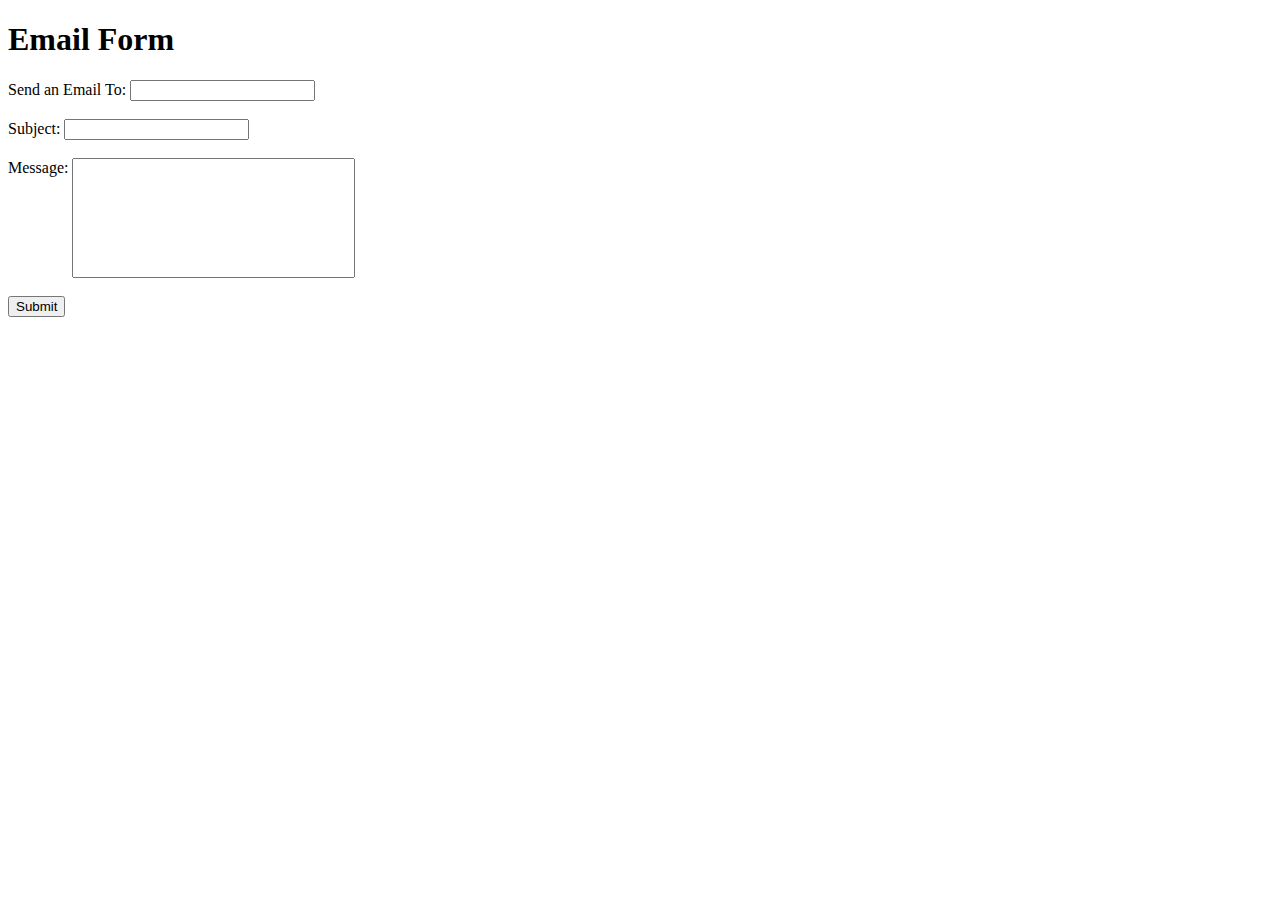
<file: cgi-bin/email.html>
<!DOCTYPE html>
<head></head>

<body>
    <h1>Email Form</h1>
    <form action="http://157.201.194.254/~kellogg5/assign10.php" method="get">
        <span>Send an Email</span>
        <label>
            To:
            <input type="text" name="to" />
            <br /> <br />
        </label>
        <label>
            Subject:
            <input type="text" name="subject" />
            <br /> <br />
        </label>
        <label>
            Message:
            <input type="text" name="message" style="padding-bottom: 100px; padding-right: 100px;"/>
            <br /> <br />
        </label>
        <input type="submit" value="Submit" onsubmit="return"></input>
    </form>
</body>
</html>
</file>
<file: 05 JavaScript Form/assign05.css>
#wrapper { 
    width: 1400px; 
}

table, td, th { 
    border: 1px solid black; 
}

table {
    border-collapse: collapse;
    position: relative;
    left: 125px;        
}

form {
    border: 1px solid black; 
    position: relative;
    bottom: 40px; 
    margin-left: 15%; 
    margin-right: 15%;
    padding-bottom: 20px;
}

customerInfo {
    border: 1px solid black; 
    text-align: center; 
    margin-left: 200px; 
    margin-right: 200px;
}

label.contact {
    position: relative;
    left: 50px;
}

label.button {
    position: relative;
    left: 425px;
}
</file>
<file: 10 PHP Form Survey/assign05.css>
#wrapper { 
    width: 1400px; 
}

table, td, th { 
    border: 1px solid black; 
}

table {
    border-collapse: collapse;
    position: relative;
    left: 125px;        
}

form {
    border: 1px solid black; 
    position: relative;
    bottom: 40px; 
    margin-left: 15%; 
    margin-right: 15%;
    padding-bottom: 20px;
}

customerInfo {
    border: 1px solid black; 
    text-align: center; 
    margin-left: 200px; 
    margin-right: 200px;
}

label.contact {
    position: relative;
    left: 50px;
}

label.button {
    position: relative;
    left: 425px;
}
</file>
